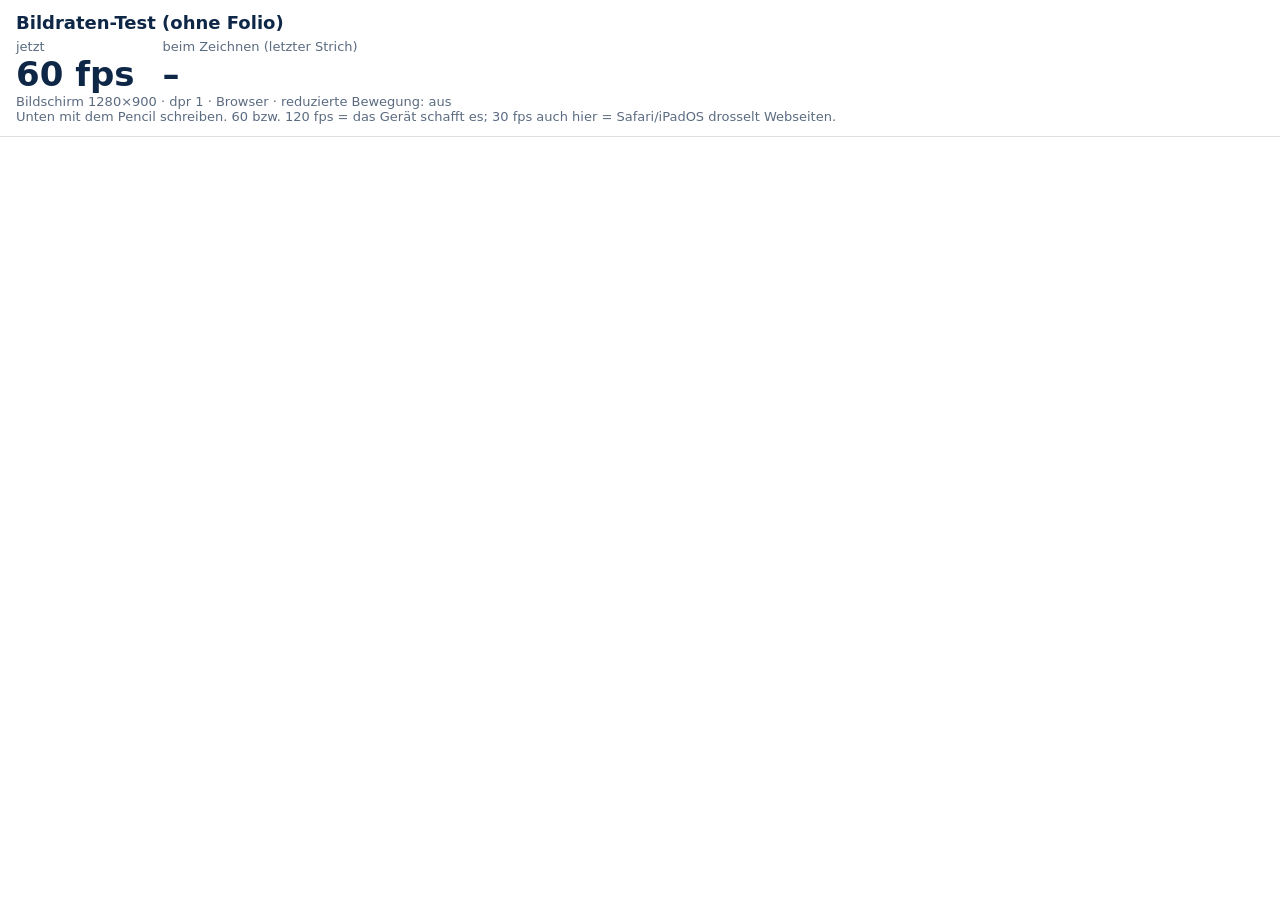
<file: fps.html>
<!doctype html>
<html lang="de">
<head>
<meta charset="utf-8">
<meta name="viewport" content="width=device-width, initial-scale=1, viewport-fit=cover">
<title>Folio Bildraten-Test</title>
<style>
  /* Diagnostic page without Folio: does the device draw web pages at 60/120 fps at all? */
  :root { color-scheme: light dark; --bg: #fff; --fg: #0F2747; --sub: #5b6b80; }
  @media (prefers-color-scheme: dark) { :root { --bg: #14161b; --fg: #e8ecf2; --sub: #9aa6b6; } }
  html, body { margin: 0; height: 100%; background: var(--bg); color: var(--fg); font: 16px -apple-system, system-ui, sans-serif; }
  body { display: flex; flex-direction: column; }
  header { padding: 12px 16px; }
  h1 { font-size: 18px; margin: 0 0 6px; }
  .big { font-size: 34px; font-weight: 700; font-variant-numeric: tabular-nums; }
  .row { display: flex; gap: 28px; flex-wrap: wrap; align-items: baseline; }
  .sub { color: var(--sub); font-size: 13px; }
  canvas { flex: 1; width: 100%; touch-action: none; border-top: 1px solid #8884; display: block; }
</style>
</head>
<body>
<header>
  <h1>Bildraten-Test (ohne Folio)</h1>
  <div class="row">
    <div><div class="sub">jetzt</div><div class="big" id="now">–</div></div>
    <div><div class="sub">beim Zeichnen (letzter Strich)</div><div class="big" id="draw">–</div></div>
  </div>
  <div class="sub" id="info"></div>
  <div class="sub">Unten mit dem Pencil schreiben. 60 bzw. 120 fps = das Gerät schafft es; 30 fps auch hier = Safari/iPadOS drosselt Webseiten.</div>
</header>
<canvas id="c"></canvas>
<script>
  const $ = id => document.getElementById(id);
  const fps = gaps => { const s = gaps.slice().sort((a, b) => a - b); return s.length ? Math.round(1000 / s[s.length >> 1]) : '–'; };
  $('info').textContent = `Bildschirm ${screen.width}×${screen.height} · dpr ${devicePixelRatio} · ${matchMedia('(display-mode: standalone)').matches ? 'Home-Bildschirm-App' : 'Browser'} · reduzierte Bewegung: ${matchMedia('(prefers-reduced-motion: reduce)').matches ? 'an' : 'aus'}`;
  // frame rate, always running (median of the last second)
  let last = 0; const gaps = [];
  const loop = t => { if (last) { gaps.push(t - last); if (gaps.length > 60) gaps.shift(); } last = t; requestAnimationFrame(loop); };
  requestAnimationFrame(loop);
  setInterval(() => { $('now').textContent = fps(gaps) + ' fps'; }, 500);
  // simple drawing: lines straight from the pointer events
  const c = $('c'), ctx = c.getContext('2d');
  const size = () => { const r = c.getBoundingClientRect(); c.width = r.width * devicePixelRatio; c.height = r.height * devicePixelRatio; ctx.setTransform(devicePixelRatio, 0, 0, devicePixelRatio, 0, 0); ctx.lineCap = ctx.lineJoin = 'round'; ctx.lineWidth = 3; ctx.strokeStyle = getComputedStyle(document.body).color; };
  size(); addEventListener('resize', size);
  let down = null, strokeGaps = [];
  c.addEventListener('pointerdown', e => { down = [e.offsetX, e.offsetY]; strokeGaps = []; c.setPointerCapture(e.pointerId); });
  c.addEventListener('pointermove', e => {
    if (!down) return;
    const evs = e.getCoalescedEvents ? e.getCoalescedEvents() : [e];
    ctx.beginPath(); ctx.moveTo(down[0], down[1]);
    for (const ev of (evs.length ? evs : [e])) { ctx.lineTo(ev.offsetX, ev.offsetY); down = [ev.offsetX, ev.offsetY]; }
    ctx.stroke();
  });
  const up = () => { if (down) { down = null; $('draw').textContent = fps(gaps.slice(-30)) + ' fps'; } };
  c.addEventListener('pointerup', up); c.addEventListener('pointercancel', up);
  document.addEventListener('touchmove', e => e.preventDefault(), { passive: false });
</script>
</body>
</html>
</file>
